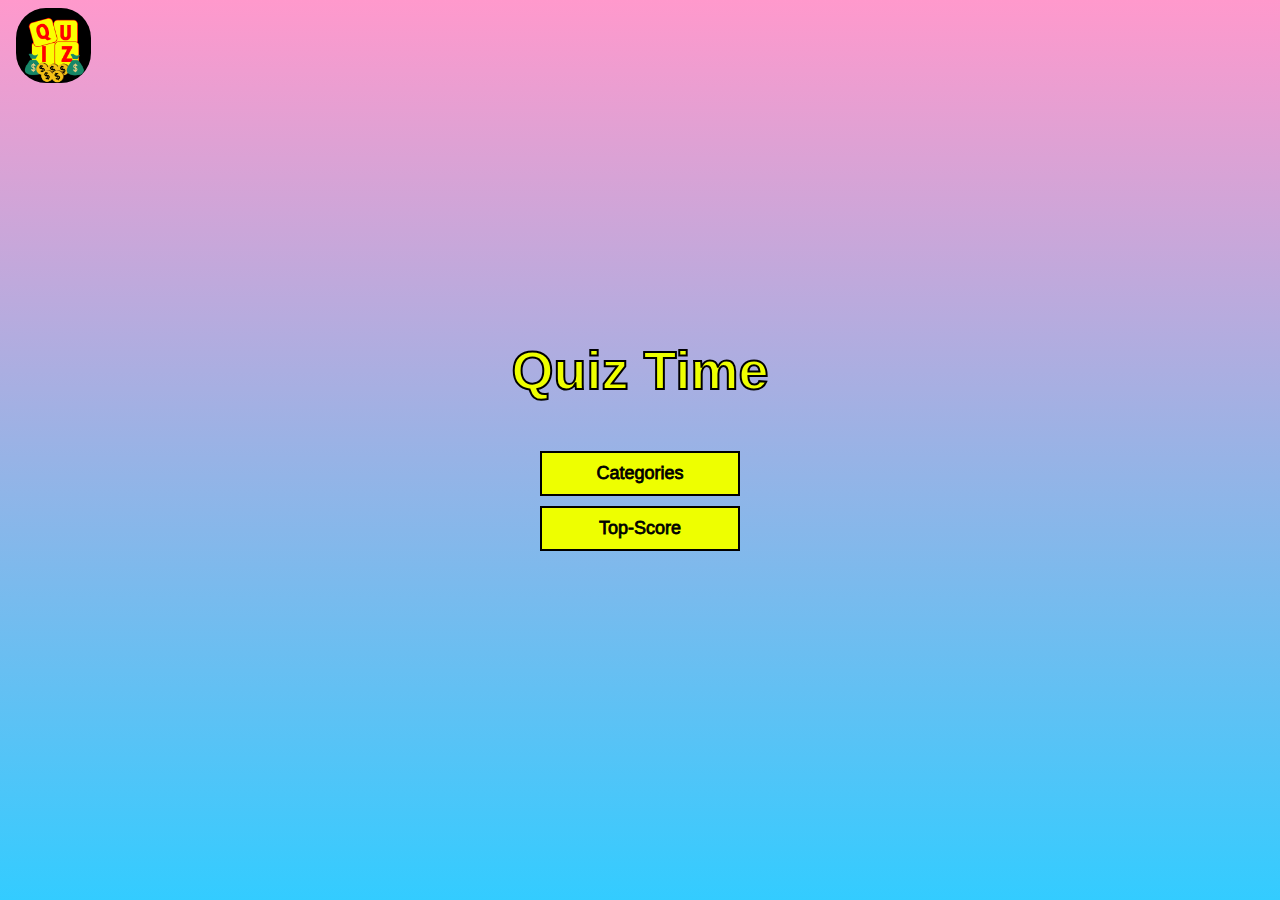
<file: quiz app/index.html>
<!DOCTYPE html>
<html lang="en">
<head>
    <meta charset="UTF-8">
    <meta http-equiv="X-UA-Compatible" content="IE=edge">
    <meta name="viewport" content="width=device-width, initial-scale=1.0">
    <title>Quiz Time</title>
    <link rel="stylesheet" href="app.css">
</head>
<body>
    <div class="container">
        <div id="home" class="flex-center flex-column"><img src="QuizHub.logo.png"style="width:75px;height:75px"class="center">
            <h1>Quiz Time</h1>
            <a class="btn" href="/category.html">Categories</a>
            <a class="btn" href="/highscores.html">Top-Score</a>
        </div>
    </div>
</body>
</html>
</file>
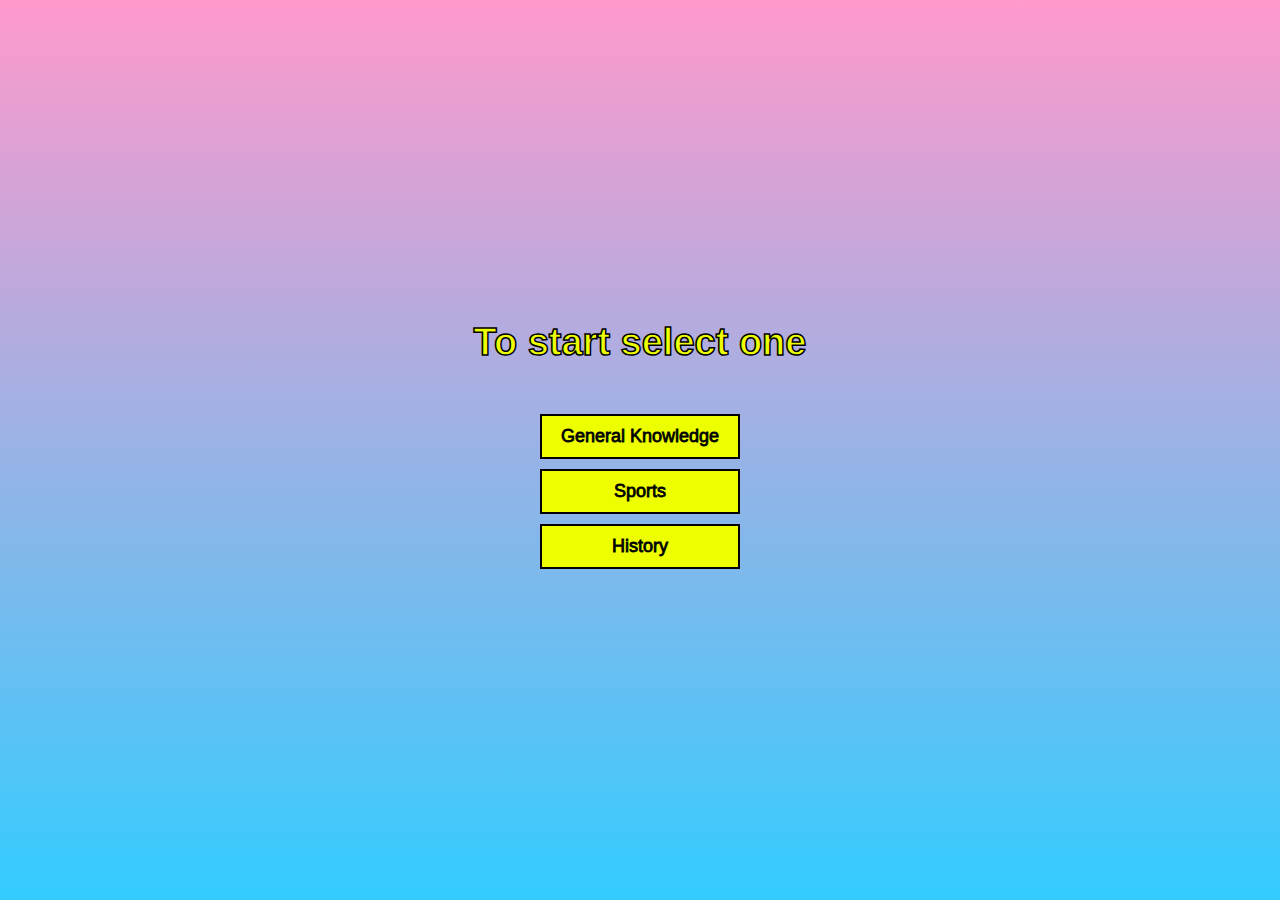
<file: quiz app/category.html>
<!DOCTYPE html>
<html lang="en">
<head>
    <meta charset="UTF-8">
    <meta http-equiv="X-UA-Compatible" content="IE=edge">
    <meta name="viewport" content="width=device-width, initial-scale=1.0">
    <title>Categories</title>
  <link rel="stylesheet" href="app.css">
</head>
<body>
    <div class="container">
        <div id="home" class="flex-center flex-column">
         <h4>To start select one</h4>
         <a class="btn" href="/game.html">General Knowledge</a>
         <a class="btn" href="/sports.html">Sports</a>
         <a class="btn" href="/history.html">History</a>
        </div>
    </div>       
</body>
</html>
</file>
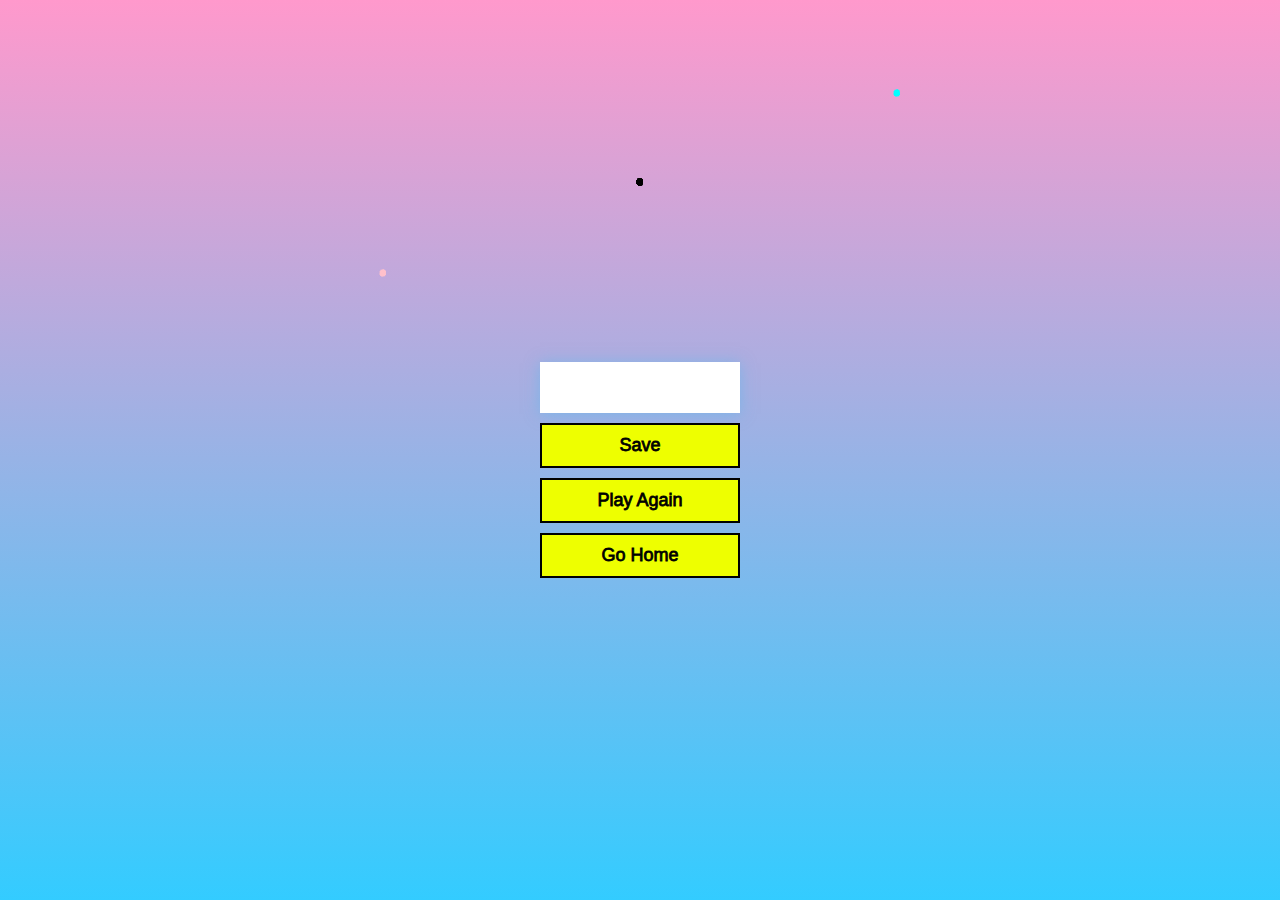
<file: quiz app/end.html>
<!DOCTYPE html>
<html lang="en">
<head>
    <meta charset="UTF-8">
    <meta http-equiv="X-UA-Compatible" content="IE=edge">
    <meta name="viewport" content="width=device-width, initial-scale=1.0">
    <div class="firework"></div>
	<div class="firework"></div>
	<div class="firework"></div>
	<div class="firework"></div>
	<div class="firework"></div>
	<div class="firework"></div>
	<div class="firework"></div>
	<div class="firework"></div>
	<div class="firework"></div>
	<div class="firework"></div>
	<div class="firework"></div>
	<div class="firework"></div>
    <title>Congrats!!</title>
    <link rel="stylesheet" href="app.css"/>
</head>
<body>
    <div class="container">
        <div id="end" class="flex-center flex-column">
            <h5 id="finalscore" ></h5>
 
             <form>
                <input 
                type="text"
                 name="username"
                  id="username" 
                  placholder="username"
                  />
                  <button 
                  type="submit"
                   class="btn" 
                   id="saveScoreBtn"
                   onclick="saveHighScore(event)"
                   disabled
                   >
                   Save
                </button>

             </form>
             <a class="btn" href="/game.html">Play Again</a>
             <a class="btn" href="/" >Go Home</a>
        </div>
    </div>
    <script src="end.js"></script>
</body>
</html>
</file>
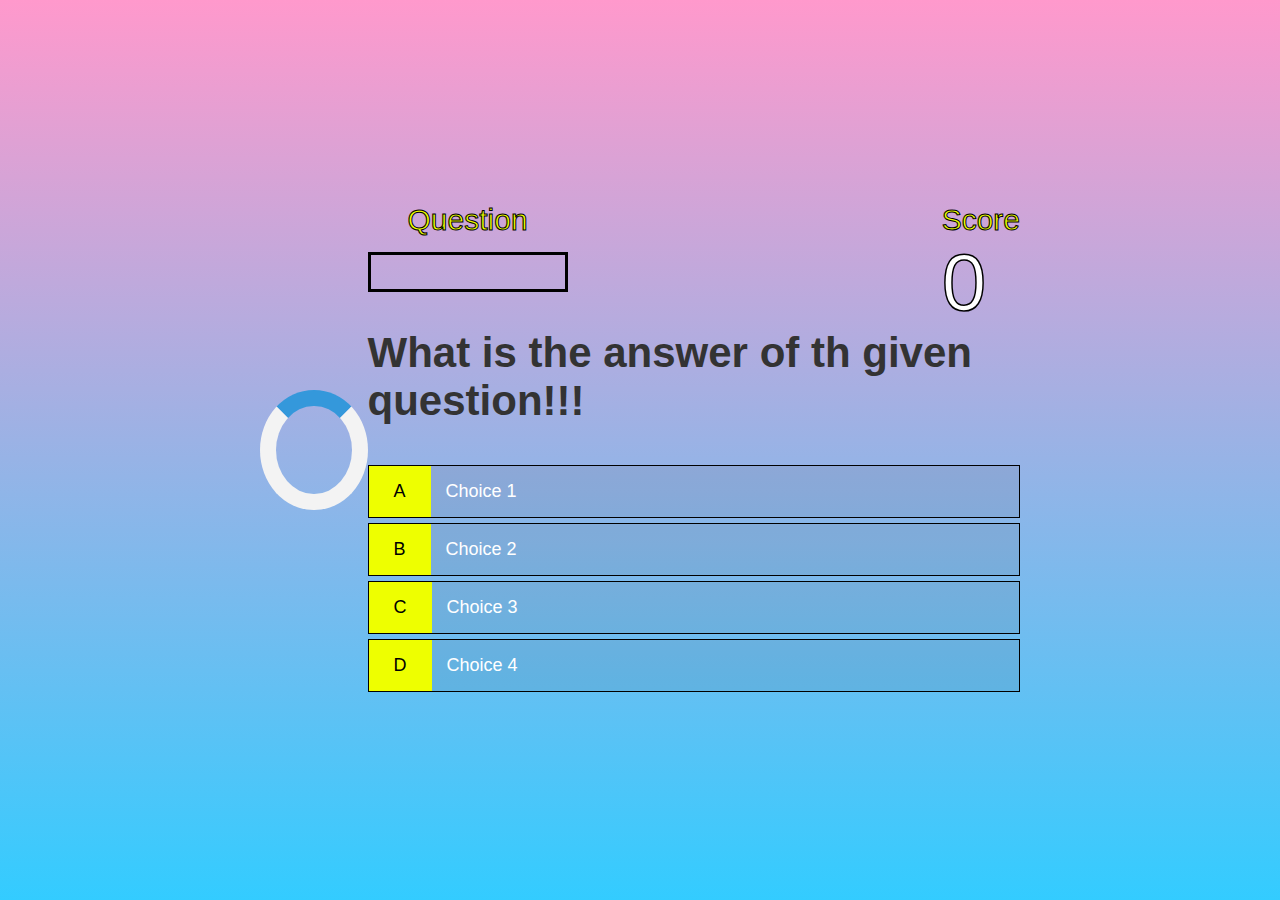
<file: quiz app/game.html>
<!DOCTYPE html>
<html lang="en">
<head>
    <meta charset="UTF-8">
    <meta http-equiv="X-UA-Compatible" content="IE=edge">
    <meta name="viewport" content="width=device-width, initial-scale=1.0">
    <title>Play time</title>
    <link rel="stylesheet" href="app.css"/>
    <link rel="stylesheet" href="game.css">
</head>
<body>
    <div class="container">
        <div id="loader"></div>
        <div id="game" class="justify-center flex-column">
            <div id="hud">
                <div id="hud-item">
                  <p  id="progressText" class="hud-prefix">
                     Question
                    </p>
            <div id="progressBar">
               <div id="progressBarFull"></div>
              </div>
            </div>
          <div id="hud-item">
            <p class="hud-prefix">
               Score
              </p>
      <h class="hud -main-text" id="score">
          0
         </h>
    </div>
            </div>
            <h2 id="question">What is the answer of th given question!!!</h2>
              <div class="choice-container">
                <p class="choice-prefix">A</p>
                <p class="choice-text" data-number="1" >Choice 1</p>
            </div>
            <div class="choice-container">
                <p class="choice-prefix">B</p>
                <p class="choice-text" data-number="2" >Choice 2</p>
            </div>
            <div class="choice-container">
                <p class="choice-prefix">C</p>
                <p class="choice-text" data-number="3" >Choice 3</p>
            </div>
            <div class="choice-container">
                <p class="choice-prefix">D</p>
                <p class="choice-text" data-number="4" >Choice 4</p>
            </div>
        </div>
        <script src="./game.js"></script>
</body>
</html>
</file>
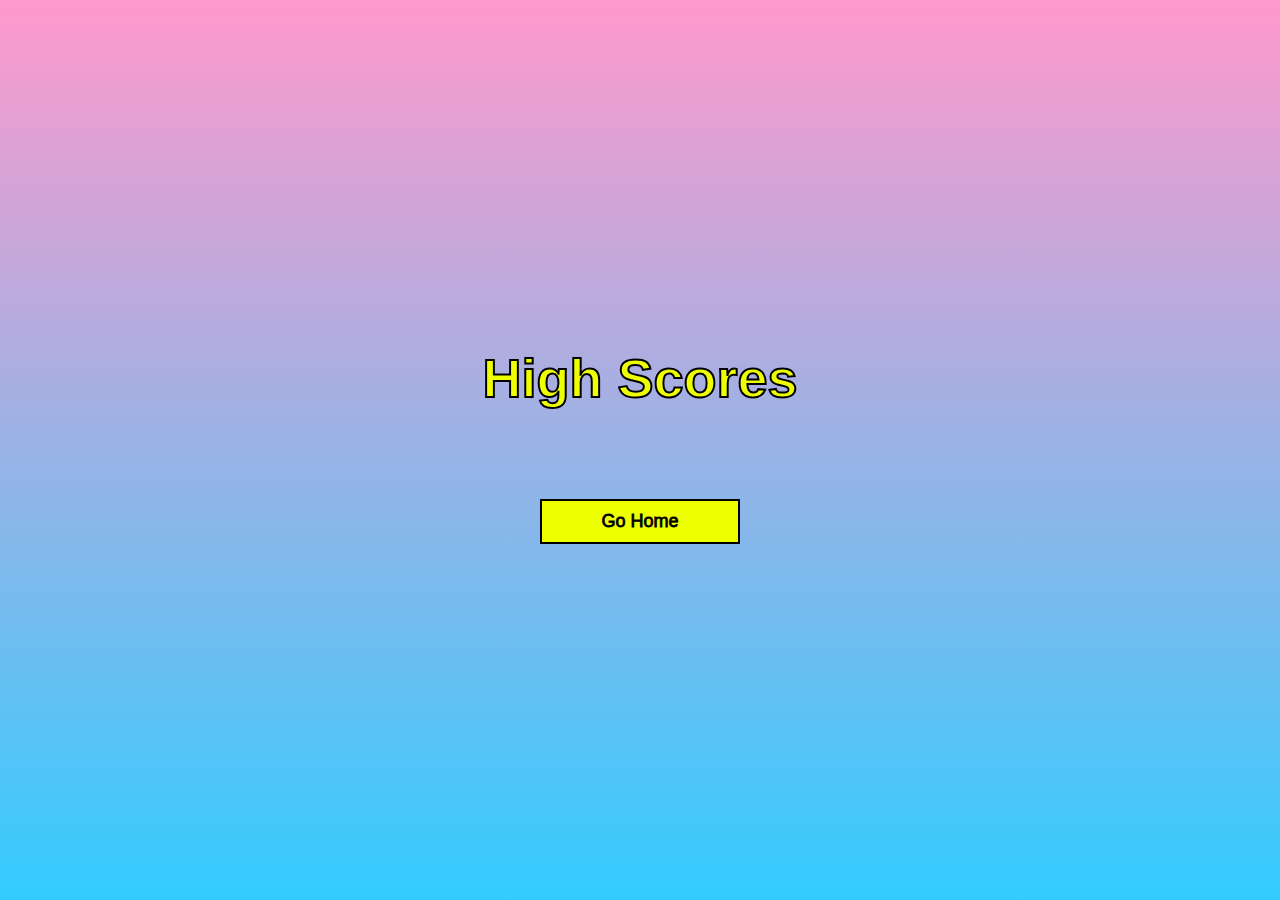
<file: quiz app/highscores.html>
<!DOCTYPE html>
<html lang="en">
<head>
    <meta charset="UTF-8">
    <meta http-equiv="X-UA-Compatible" content="IE=edge">
    <meta name="viewport" content="width=device-width, initial-scale=1.0">
    <title>Top Scores</title>
    <link rel="stylesheet" href="app.css">
    <link rel="stylesheet" href="highscores.css">
</head>
<body>
    <div class="container">
        <div id="highScores" class="flex-center flex-column">
            <h1 id="finalScore">High Scores</h1>
            <ul id="highScoresList"></ul>
            <a  class="btn" href="/">Go Home</a>
        </div>

    </div>
    <script src="highscores.js"></script>
</body>
</html>
</file>
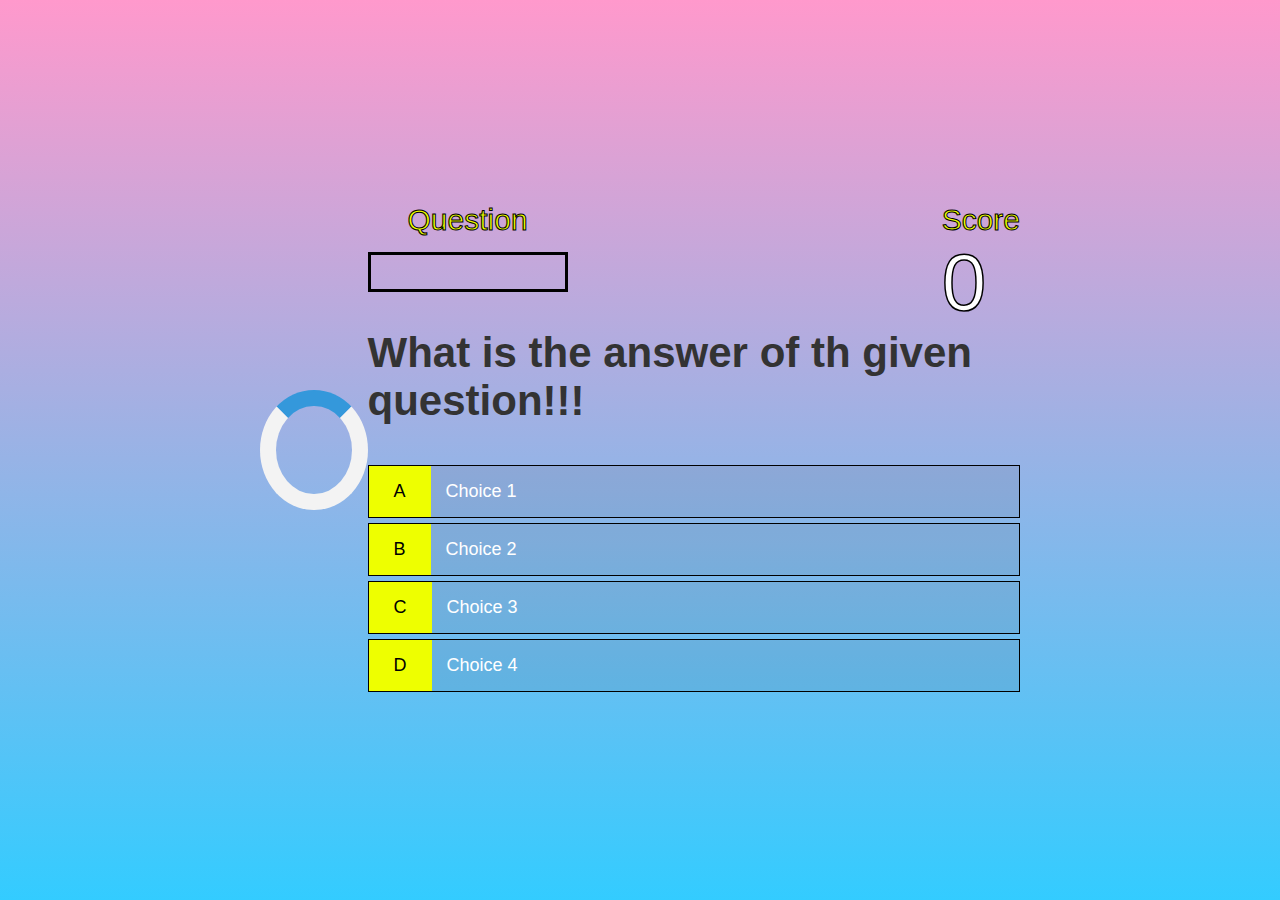
<file: quiz app/history.html>
<!DOCTYPE html>
<html lang="en">
<head>
    <meta charset="UTF-8">
    <meta http-equiv="X-UA-Compatible" content="IE=edge">
    <meta name="viewport" content="width=device-width, initial-scale=1.0">
    <title>Play time</title>
    <link rel="stylesheet" href="app.css"/>
    <link rel="stylesheet" href="history.css">
</head>
<body>
    <div class="container">
        <div id="loader"></div>
        <div id="game" class="justify-center flex-column">
            <div id="hud">
                <div id="hud-item">
                  <p  id="progressText" class="hud-prefix">
                     Question
                    </p>
            <div id="progressBar">
               <div id="progressBarFull"></div>
              </div>
            </div>
          <div id="hud-item">
            <p class="hud-prefix">
               Score
              </p>
      <h class="hud -main-text" id="score">
          0
         </h>
    </div>
            </div>
            <h2 id="question">What is the answer of th given question!!!</h2>
              <div class="choice-container">
                <p class="choice-prefix">A</p>
                <p class="choice-text" data-number="1" >Choice 1</p>
            </div>
            <div class="choice-container">
                <p class="choice-prefix">B</p>
                <p class="choice-text" data-number="2" >Choice 2</p>
            </div>
            <div class="choice-container">
                <p class="choice-prefix">C</p>
                <p class="choice-text" data-number="3" >Choice 3</p>
            </div>
            <div class="choice-container">
                <p class="choice-prefix">D</p>
                <p class="choice-text" data-number="4" >Choice 4</p>
            </div>
        </div>
        <script src="history.js"></script>
</body>
</html>
</file>
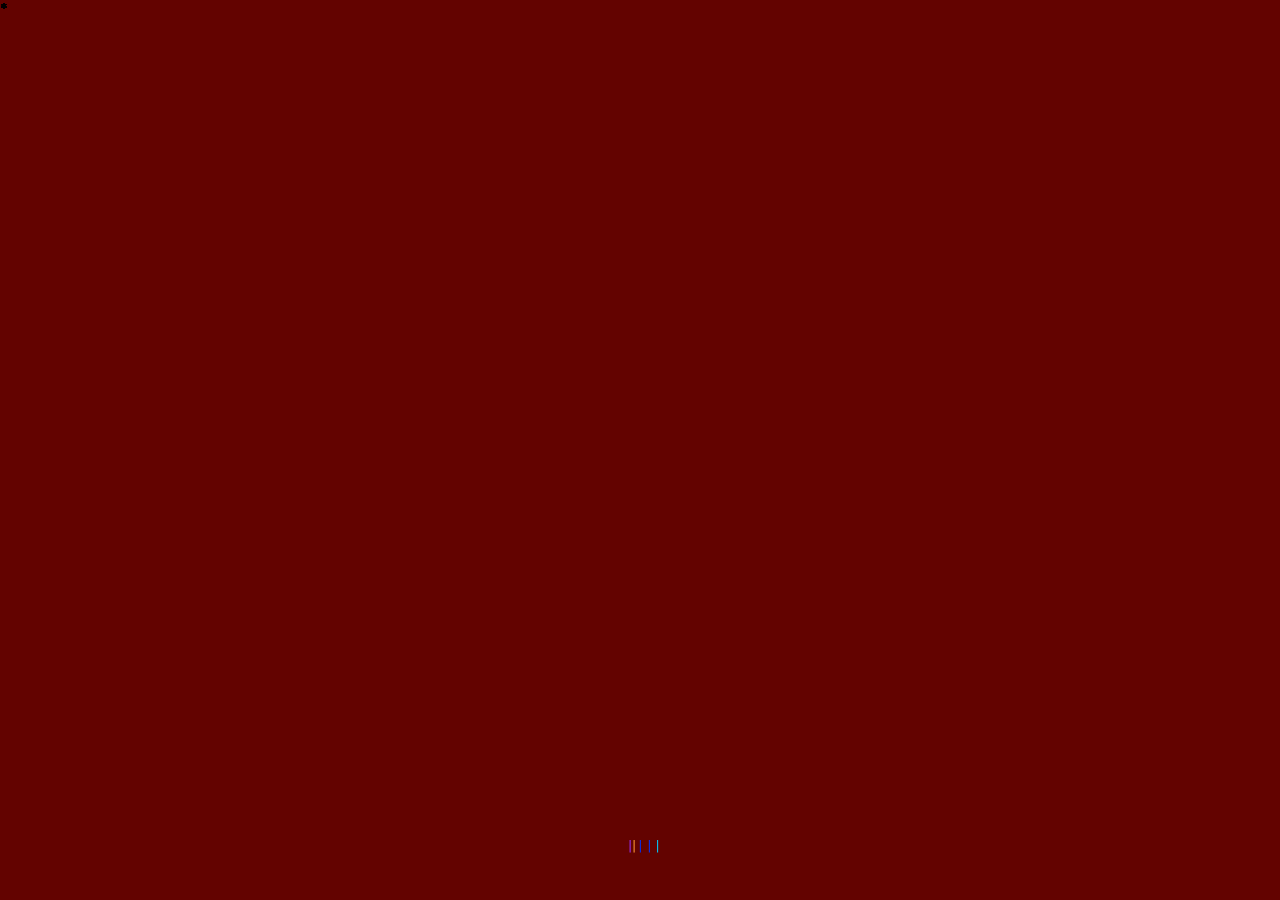
<file: quiz app/index1.html>
<!DOCTYPE html>
<html>
<head>
  <meta charset="utf-8">
  <meta name="viewport" content="width=device-width, initial-scale=1">
  <title>Crackers Animation Effect</title>
</head>
<style type="text/css">
body{
  background: #630300;
  margin: 0;
  font-size: 16px;
  font-family: Verdana;
}
</style>
<body>
<script type="text/javascript">
  var bits=80; // how many bits
var speed=45; // how fast - smaller is faster
var bangs=5; // how many can be launched simultaneously (note that using too many can slow the script down)
var colours=new Array("#03f", "#f03", "#0e0", "#93f", "#0cf", "#f93", "#f0c");
/****************************
****************************/
var bangheight=new Array();
var intensity=new Array();
var colour=new Array();
var Xpos=new Array();
var Ypos=new Array();
var dX=new Array();
var dY=new Array();
var stars=new Array();
var decay=new Array();
var swide=800;
var shigh=600;
var boddie;
if (typeof('addRVLoadEvent')!='function') function addRVLoadEvent(funky) {
  var oldonload=window.onload;
  if (typeof(oldonload)!='function') window.onload=funky;
  else window.onload=function() {
    if (oldonload) oldonload();
    funky();
  }
}
addRVLoadEvent(light_blue_touchpaper);
function light_blue_touchpaper() { if (document.getElementById) {
  var i;
  boddie=document.createElement("div");
  boddie.style.position="fixed";
  boddie.style.top="0px";
  boddie.style.left="0px";
  boddie.style.overflow="visible";
  boddie.style.width="1px";
  boddie.style.height="1px";
  boddie.style.backgroundColor="transparent";
  document.body.appendChild(boddie);
  set_width();
  for (i=0; i<bangs; i++) {
    write_fire(i);
    launch(i);
    setInterval('stepthrough('+i+')', speed);
  }
}}
function write_fire(N) {
  var i, rlef, rdow;
  stars[N+'r']=createDiv('|', 12);
  boddie.appendChild(stars[N+'r']);
  for (i=bits*N; i<bits+bits*N; i++) {
    stars[i]=createDiv('*', 13);
    boddie.appendChild(stars[i]);
  }
}
function createDiv(char, size) {
  var div=document.createElement("div");
  div.style.font=size+"px monospace";
  div.style.position="absolute";
  div.style.backgroundColor="transparent";
  div.appendChild(document.createTextNode(char));
  return (div);
}
function launch(N) {
  colour[N]=Math.floor(Math.random()*colours.length);
  Xpos[N+"r"]=swide*0.5;
  Ypos[N+"r"]=shigh-5;
  bangheight[N]=Math.round((0.5+Math.random())*shigh*0.4);
  dX[N+"r"]=(Math.random()-0.5)*swide/bangheight[N];
  if (dX[N+"r"]>1.25) stars[N+"r"].firstChild.nodeValue="/";
  else if (dX[N+"r"]<-1.25) stars[N+"r"].firstChild.nodeValue="\\";
  else stars[N+"r"].firstChild.nodeValue="|";
  stars[N+"r"].style.color=colours[colour[N]];
}
function bang(N) {
  var i, Z, A=0;
  for (i=bits*N; i<bits+bits*N; i++) {
    Z=stars[i].style;
    Z.left=Xpos[i]+"px";
    Z.top=Ypos[i]+"px";
    if (decay[i]) decay[i]--;
    else A++;
    if (decay[i]==15) Z.fontSize="7px";
    else if (decay[i]==7) Z.fontSize="2px";
    else if (decay[i]==1) Z.visibility="hidden";
  if (decay[i]>1 && Math.random()<.1) {
     Z.visibility="hidden";
     setTimeout('stars['+i+'].style.visibility="visible"', speed-1);
  }
    Xpos[i]+=dX[i];
    Ypos[i]+=(dY[i]+=1.25/intensity[N]);
  }
  if (A!=bits) setTimeout("bang("+N+")", speed);
}
function stepthrough(N) {
  var i, M, Z;
  var oldx=Xpos[N+"r"];
  var oldy=Ypos[N+"r"];
  Xpos[N+"r"]+=dX[N+"r"];
  Ypos[N+"r"]-=4;
  if (Ypos[N+"r"]<bangheight[N]) {
    M=Math.floor(Math.random()*3*colours.length);
    intensity[N]=5+Math.random()*4;
    for (i=N*bits; i<bits+bits*N; i++) {
      Xpos[i]=Xpos[N+"r"];
      Ypos[i]=Ypos[N+"r"];
      dY[i]=(Math.random()-0.5)*intensity[N];
      dX[i]=(Math.random()-0.5)*(intensity[N]-Math.abs(dY[i]))*1.25;
      decay[i]=16+Math.floor(Math.random()*16);
      Z=stars[i];
      if (M<colours.length) Z.style.color=colours[i%2?colour[N]:M];
      else if (M<2*colours.length) Z.style.color=colours[colour[N]];
      else Z.style.color=colours[i%colours.length];
      Z.style.fontSize="13px";
      Z.style.visibility="visible";
    }
    bang(N);
    launch(N);
  }
  stars[N+"r"].style.left=oldx+"px";
  stars[N+"r"].style.top=oldy+"px";
}
window.onresize=set_width;
function set_width() {
  var sw_min=999999;
  var sh_min=999999;
  if (document.documentElement && document.documentElement.clientWidth) {
    if (document.documentElement.clientWidth>0) sw_min=document.documentElement.clientWidth;
    if (document.documentElement.clientHeight>0) sh_min=document.documentElement.clientHeight;
  }
  if (typeof(self.innerWidth)!="undefined" && self.innerWidth) {
    if (self.innerWidth>0 && self.innerWidth<sw_min) sw_min=self.innerWidth;
    if (self.innerHeight>0 && self.innerHeight<sh_min) sh_min=self.innerHeight;
  }
  if (document.body.clientWidth) {
    if (document.body.clientWidth>0 && document.body.clientWidth<sw_min) sw_min=document.body.clientWidth;
    if (document.body.clientHeight>0 && document.body.clientHeight<sh_min) sh_min=document.body.clientHeight;
  }
  if (sw_min==999999 || sh_min==999999) {
    sw_min=800;
    sh_min=600;
  }
  swide=sw_min;
  shigh=sh_min;
}
// ]]>
</script>
</body>
</html>
</file>
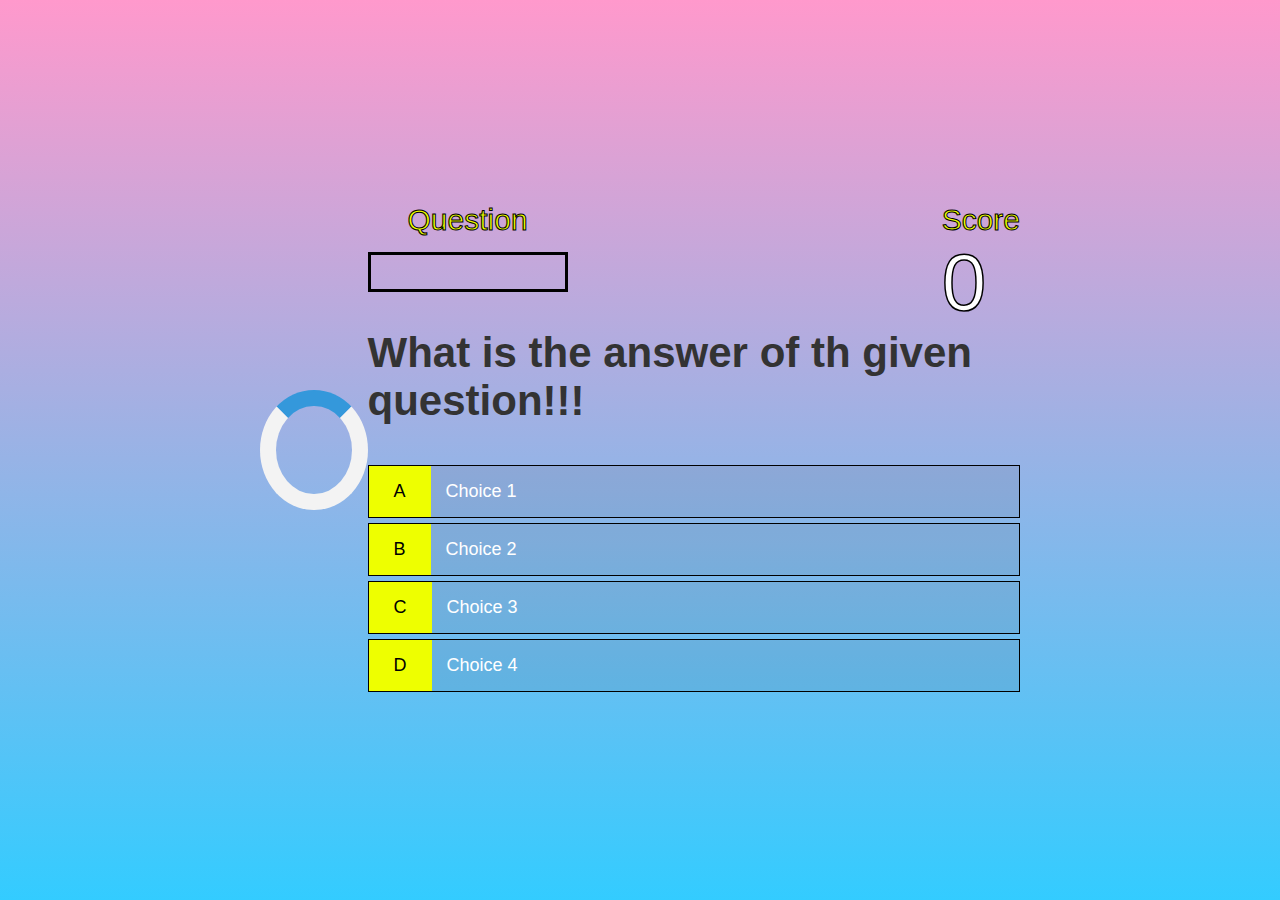
<file: quiz app/sports.html>
<!DOCTYPE html>
<html lang="en">
<head>
    <meta charset="UTF-8">
    <meta http-equiv="X-UA-Compatible" content="IE=edge">
    <meta name="viewport" content="width=device-width, initial-scale=1.0">
    <title>Play time</title>
    <link rel="stylesheet" href="app.css"/>
    <link rel="stylesheet" href="sports.css">
</head>
<body>
    <div class="container">
        <div id="loader"></div>
        <div id="game" class="justify-center flex-column">
            <div id="hud">
                <div id="hud-item">
                  <p  id="progressText" class="hud-prefix">
                     Question
                    </p>
            <div id="progressBar">
               <div id="progressBarFull"></div>
              </div>
            </div>
          <div id="hud-item">
            <p class="hud-prefix">
               Score
              </p>
      <h class="hud -main-text" id="score">
          0
         </h>
    </div>
            </div>
            <h2 id="question">What is the answer of th given question!!!</h2>
              <div class="choice-container">
                <p class="choice-prefix">A</p>
                <p class="choice-text" data-number="1" >Choice 1</p>
            </div>
            <div class="choice-container">
                <p class="choice-prefix">B</p>
                <p class="choice-text" data-number="2" >Choice 2</p>
            </div>
            <div class="choice-container">
                <p class="choice-prefix">C</p>
                <p class="choice-text" data-number="3" >Choice 3</p>
            </div>
            <div class="choice-container">
                <p class="choice-prefix">D</p>
                <p class="choice-text" data-number="4" >Choice 4</p>
            </div>
        </div>
        <script src="sports.js"></script>
</body>
</html>
</file>
<file: quiz app/app.css>
:root {
  background: linear-gradient(to bottom,#ff99cc 0%,  #33ccff 100%);
   font-size: 62.5%;
}

*{
   box-sizing: border-box;
   font-family: Arial,Helvetica,sans-serif;
   margin:0;
   padding:0;
   color:#333
}
h1,
h2,
h3,
h4 {
    margin-bottom:1rem;

}
h4{
  font-size:3.8rem;
  color:#eeff00;
  margin-bottom: 5rem;
  -webkit-text-stroke-width: 1.5px;
  -webkit-text-stroke-color: black;
  animation-duration: 8s;
  animation-name: slidein;
  animation-iteration-count: 3;
  animation-direction: alternate-reverse;
}
h5{
  font-size:5.4rem;
  color:#eeff00;
  margin-bottom: 5rem;
  -webkit-text-stroke-width: 2px;
  -webkit-text-stroke-color: black;
}
h1{
    font-size:5.4rem;
    color:#eeff00;
    margin-bottom: 5rem;
    -webkit-text-stroke-width: 2px;
    -webkit-text-stroke-color: black;
    animation-duration: 8s;
    animation-name: slidein;
    animation-iteration-count: 3;
    animation-direction: alternate-reverse;
}
@keyframes slidein {
    0% {
      margin-right: 300px;
    }
    50% {
      margin-left: 300px;
    }
    100% {
      margin-right: 0%;
    }
  }
h1>span{
    font-size:2.4rem;
    font-weight:500;
}
h2{
    font-size:4.2rem;
   margin-bottom: 4rem;
   font-weight:700;
}
h3{
    font-size:4.2rem;
    font-weight:500;

}
/*utilities*/

.container{
    width: 100vw;
    height: 100vh;
    display: flex;
    justify-content: center;
    align-items: center;
    max-width: 80rem;
    margin: 0 auto;
    padding: 2rem;
}
.container >*{
    width:100%;

}
.flex-column{
    display: flex;
    flex-direction: column;
}

.flex-center{
    justify-content:center;
    align-items: center;
}
.justify-center{
    justify-content: center;
}
.text-center{
    text-align: center;
}
.hidden{
    display: none;
}
/*button*/
.btn {
    font-size: 1.8rem;
    padding: 1rem 0;
    width: 20rem;
    text-align: center;
    border: 0.2rem solid #000000;
    margin-bottom: 1rem;
    text-decoration: none;
    color: #000000;
    background-color: #eeff00;
    -webkit-text-stroke-width: 0.8px;
    -webkit-text-stroke-color: black;
  }
  
  .btn:hover {
    cursor: pointer;
    box-shadow: 0 0.5rem 1.4rem 0 rgb(255, 255, 255);
    transform: translateY(-0.1rem);
    transition: transform 150ms;
  }
  
  .btn[disabled]:hover {
    cursor: not-allowed;
    box-shadow: none;
    transform: none;
  }
  
  /* FORMS */
  form {
    width: 100%;
    display: flex;
    flex-direction: column;
    align-items: center;
  }
  
  input {
    margin-bottom: 1rem;
    width: 20rem;
    padding: 1.5rem;
    font-size: 1.8rem;
    border: none;
    box-shadow: 0 0.1rem 1.4rem 0 rgba(86, 185, 235, 0.5);
  }
  
  input::placeholder {
    color: #aaa;
  }
  

@keyframes firework {
  0% { transform: translate(var(--x), var(--initialY)); width: var(--initialSize); opacity: 1; }
  50% { width: 0.5vmin; opacity: 1; }
  100% { width: var(--finalSize); opacity: 0; }
}

/* @keyframes fireworkPseudo {
  0% { transform: translate(-50%, -50%); width: var(--initialSize); opacity: 1; }
  50% { width: 0.5vmin; opacity: 1; }
  100% { width: var(--finalSize); opacity: 0; }
}
 */
.firework,
.firework::before,
.firework::after
{
  --initialSize: 0.5vmin;
  --finalSize: 45vmin;
  --particleSize: 0.2vmin;
  --color1: rgb(0, 0, 0);
  --color2: rgb(255, 230, 0);
  --color3: white;
  --color4: lime;
  --color5: gold;
  --color6: mediumseagreen;
  --y: -30vmin;
  --x: -50%;
  --initialY: 60vmin;
  content: "";
  animation: firework 2s;
  animation-iteration-count: 3;
  position: absolute;
  top: 50%;
  left: 50%;
  transform: translate(-50%, var(--y));
  width: var(--initialSize);
  aspect-ratio: 1;
  background: 
  
    radial-gradient(circle, var(--color1) var(--particleSize), #0000 0) 0% 0%,
    radial-gradient(circle, var(--color1) var(--particleSize), #0000 0) 100% 0%,
    radial-gradient(circle, var(--color1) var(--particleSize), #0000 0) 100% 100%,
    radial-gradient(circle, var(--color1) var(--particleSize), #0000 0) 0% 100%,
    radial-gradient(circle, var(--color1) var(--particleSize), #0000 0) 50% 0%,
    radial-gradient(circle, var(--color2) var(--particleSize), #0000 0) 100% 50%,
    radial-gradient(circle, var(--color3) var(--particleSize), #0000 0) 50% 100%,
    radial-gradient(circle, var(--color4) var(--particleSize), #0000 0) 0% 50%,
    
    /* bottom right */
    radial-gradient(circle, var(--color5) var(--particleSize), #0000 0) 80% 90%,
    radial-gradient(circle, var(--color6) var(--particleSize), #0000 0) 95% 90%,
    radial-gradient(circle, var(--color1) var(--particleSize), #0000 0) 90% 70%,
    radial-gradient(circle, var(--color2) var(--particleSize), #0000 0) 100% 60%,
    radial-gradient(circle, var(--color3) var(--particleSize), #0000 0) 55% 80%,
    radial-gradient(circle, var(--color4) var(--particleSize), #0000 0) 70% 77%,
    
    /* bottom left */
    radial-gradient(circle, var(--color5) var(--particleSize), #0000 0) 22% 90%,
    radial-gradient(circle, var(--color6) var(--particleSize), #0000 0) 45% 90%,
    radial-gradient(circle, var(--color1) var(--particleSize), #0000 0) 33% 70%,
    radial-gradient(circle, var(--color2) var(--particleSize), #0000 0) 10% 60%,
    radial-gradient(circle, var(--color3) var(--particleSize), #0000 0) 31% 80%,
    radial-gradient(circle, var(--color4) var(--particleSize), #0000 0) 28% 77%,
    radial-gradient(circle, var(--color5) var(--particleSize), #0000 0) 13% 72%,
    
    /* top left */
    radial-gradient(circle, var(--color6) var(--particleSize), #0000 0) 80% 10%,
    radial-gradient(circle, var(--color1) var(--particleSize), #0000 0) 95% 14%,
    radial-gradient(circle, var(--color2) var(--particleSize), #0000 0) 90% 23%,
    radial-gradient(circle, var(--color3) var(--particleSize), #0000 0) 100% 43%,
    radial-gradient(circle, var(--color4) var(--particleSize), #0000 0) 85% 27%,
    radial-gradient(circle, var(--color5) var(--particleSize), #0000 0) 77% 37%,
    radial-gradient(circle, var(--color6) var(--particleSize), #0000 0) 60% 7%,
    
    /* top right */
    radial-gradient(circle, var(--color1) var(--particleSize), #0000 0) 22% 14%,
    radial-gradient(circle, var(--color1) var(--particleSize), #0000 0) 45% 20%,
    radial-gradient(circle, var(--color1) var(--particleSize), #0000 0) 33% 34%,
    radial-gradient(circle, var(--color1) var(--particleSize), #0000 0) 10% 29%,
    radial-gradient(circle, var(--color1) var(--particleSize), #0000 0) 31% 37%,
    radial-gradient(circle, var(--color1) var(--particleSize), #0000 0) 28% 7%,
    radial-gradient(circle, var(--color1) var(--particleSize), #0000 0) 13% 42%
    ;
  background-size: var(--initialSize) var(--initialSize);
  background-repeat: no-repeat;
}

.firework::before {
  --x: -50%;
  --y: -50%;
  --initialY: -50%;
/*   transform: translate(-20vmin, -2vmin) rotate(40deg) scale(1.3) rotateY(40deg); */
  transform: translate(-50%, -50%) rotate(40deg) scale(2.0) rotateY(40deg);
/*   animation: fireworkPseudo 2s infinite; */
}

.firework::after {
  --x: -50%;
  --y: -50%;
  --initialY: -50%;
/*   transform: translate(44vmin, -50%) rotate(170deg) scale(1.15) rotateY(-30deg); */
  transform: translate(-50%, -50%) rotate(170deg) scale(2.0) rotateY(-30deg);
/*   animation: fireworkPseudo 2s infinite; */
}

.firework:nth-child(2) {
  --x: 30vmin;
}

.firework:nth-child(2),
.firework:nth-child(2)::before,
.firework:nth-child(2)::after {
  --color1: pink;
  --color2: violet;
  --color3: fuchsia;
  --color4: orchid;
  --color5: plum;
  --color6: lavender; 
  --initialSize: 0.5vmin;
  --finalSize: 45vmin;
  --particleSize: 0.2vmin; 
  left: 30%;
  top: 60%;
  animation-delay: -0.5s;
}

.firework:nth-child(3) {
  --x: -30vmin;
  --y: -50vmin;
}

.firework:nth-child(3),
.firework:nth-child(3)::before,
.firework:nth-child(3)::after {
  --color1: cyan;
  --color2: lightcyan;
  --color3: lightblue;
  --color4: PaleTurquoise;
  --color5: SkyBlue;
  --color6: lavender;
  --initialSize: 0.5vmin;
  --finalSize: 45vmin;
  --particleSize: 0.2vmin;
  left: 70%;
  top: 60%;
  animation-delay: -0.4s;
}
img {
  border-radius: 40%;
  position: absolute;
  top: 8px;
  left: 16px
}
</file>
<file: quiz app/game.css>
.choice-container{
  display: flex;
  margin-bottom: 0.5rem;
  width: 100%;
  font-size:1.8rem;
  border:0.1rem solid rgb(0, 0, 0);
  background-color: rgba(61, 52, 52, 0.091);

}
.choice-container:hover{
  cursor:pointer;
  box-shadow: 0 0.4rem 1.4rem 0 rgb(255, 255, 255);
  transform: translateY(-0.1rem);
  transition: transform 150ms;
}
.choice-prefix{
  padding:1.5rem 2.5rem;
  background-color:#eeff00;
  color: rgb(0, 0, 0);
}
h{
font-size:8.0rem;
color:#ffffff;
margin-bottom: 5rem;
-webkit-text-stroke-width: 1.5px;
-webkit-text-stroke-color: black;
}
.choice-text{
  padding: 1.5rem;
  color: white;
}

.correct{
  background-color: #217134;
}

.incorrect{
  background-color:#f80019 ;
}

#hud {
  display: flex;
  justify-content: space-between;
}

.hud-prefix {
  text-align: center;
  font-size: 3rem;
  color: #eeff00;
  -webkit-text-stroke-width: 1.0px;
  -webkit-text-stroke-color: black;
}

.hud-main-text {
  text-align: center;
}

#progressBar{
  width: 20rem;
  height: 4rem;
  border: 0.3rem solid #000000;
  margin-top: 1.5rem;
}
#progressBarFull{
  height: 3.4rem;
  background-color:#eeff00;
  width: 0%;
}

/* LOADER */
#loader {
border: 16px solid #f3f3f3;
border-radius: 50%;
border-top: 16px solid #3498db;
width: 120px;
height: 120px;
-webkit-animation: spin 2s linear infinite; /* Safari */
animation: spin 2s linear infinite;
}
@-webkit-keyframes spin {
0% { -webkit-transform: rotate(0deg); }
100% { -webkit-transform: rotate(360deg); }
}

@keyframes spin {
0% { transform: rotate(0deg); }
100% { transform: rotate(360deg); }
}
</file>
<file: quiz app/highscores.css>
#highScoresList{
    list-style: none;
    padding-left: 0;
    margin-bottom: 4rem;
}
.high-score{
    font-size: 3rem;
    margin-bottom: 0.5rem;
}
.high-score:hover{
    transform: scale(1.025);

}
</file>
<file: quiz app/history.css>
.choice-container{
  display: flex;
  margin-bottom: 0.5rem;
  width: 100%;
  font-size:1.8rem;
  border:0.1rem solid rgb(0, 0, 0);
  background-color: rgba(61, 52, 52, 0.091);

}
.choice-container:hover{
  cursor:pointer;
  box-shadow: 0 0.4rem 1.4rem 0 rgb(255, 255, 255);
  transform: translateY(-0.1rem);
  transition: transform 150ms;
}
.choice-prefix{
  padding:1.5rem 2.5rem;
  background-color:#eeff00;
  color: rgb(0, 0, 0);
}
h{
font-size:8.0rem;
color:#ffffff;
margin-bottom: 5rem;
-webkit-text-stroke-width: 1.5px;
-webkit-text-stroke-color: black;
}
.choice-text{
  padding: 1.5rem;
  color: white;
}

.correct{
  background-color: #217134;
}

.incorrect{
  background-color:#f80019 ;
}

#hud {
  display: flex;
  justify-content: space-between;
}

.hud-prefix {
  text-align: center;
  font-size: 3rem;
  color: #eeff00;
  -webkit-text-stroke-width: 1.0px;
  -webkit-text-stroke-color: black;
}

.hud-main-text {
  text-align: center;
}

#progressBar{
  width: 20rem;
  height: 4rem;
  border: 0.3rem solid #000000;
  margin-top: 1.5rem;
}
#progressBarFull{
  height: 3.4rem;
  background-color:#eeff00;
  width: 0%;
}

/* LOADER */
#loader {
border: 16px solid #f3f3f3;
border-radius: 50%;
border-top: 16px solid #3498db;
width: 120px;
height: 120px;
-webkit-animation: spin 2s linear infinite; /* Safari */
animation: spin 2s linear infinite;
}
@-webkit-keyframes spin {
0% { -webkit-transform: rotate(0deg); }
100% { -webkit-transform: rotate(360deg); }
}

@keyframes spin {
0% { transform: rotate(0deg); }
100% { transform: rotate(360deg); }
}
</file>
<file: quiz app/sports.css>
.choice-container{
  display: flex;
  margin-bottom: 0.5rem;
  width: 100%;
  font-size:1.8rem;
  border:0.1rem solid rgb(0, 0, 0);
  background-color: rgba(61, 52, 52, 0.091);

}
.choice-container:hover{
  cursor:pointer;
  box-shadow: 0 0.4rem 1.4rem 0 rgb(255, 255, 255);
  transform: translateY(-0.1rem);
  transition: transform 150ms;
}
.choice-prefix{
  padding:1.5rem 2.5rem;
  background-color:#eeff00;
  color: rgb(0, 0, 0);
}
h{
font-size:8.0rem;
color:#ffffff;
margin-bottom: 5rem;
-webkit-text-stroke-width: 1.5px;
-webkit-text-stroke-color: black;
}
.choice-text{
  padding: 1.5rem;
  color: white;
}

.correct{
  background-color: #217134;
}

.incorrect{
  background-color:#f80019 ;
}

#hud {
  display: flex;
  justify-content: space-between;
}

.hud-prefix {
  text-align: center;
  font-size: 3rem;
  color: #eeff00;
  -webkit-text-stroke-width: 1.0px;
  -webkit-text-stroke-color: black;
}

.hud-main-text {
  text-align: center;
}

#progressBar{
  width: 20rem;
  height: 4rem;
  border: 0.3rem solid #000000;
  margin-top: 1.5rem;
}
#progressBarFull{
  height: 3.4rem;
  background-color:#eeff00;
  width: 0%;
}

/* LOADER */
#loader {
border: 16px solid #f3f3f3;
border-radius: 50%;
border-top: 16px solid #3498db;
width: 120px;
height: 120px;
-webkit-animation: spin 2s linear infinite; /* Safari */
animation: spin 2s linear infinite;
}
@-webkit-keyframes spin {
0% { -webkit-transform: rotate(0deg); }
100% { -webkit-transform: rotate(360deg); }
}

@keyframes spin {
0% { transform: rotate(0deg); }
100% { transform: rotate(360deg); }
}
</file>
